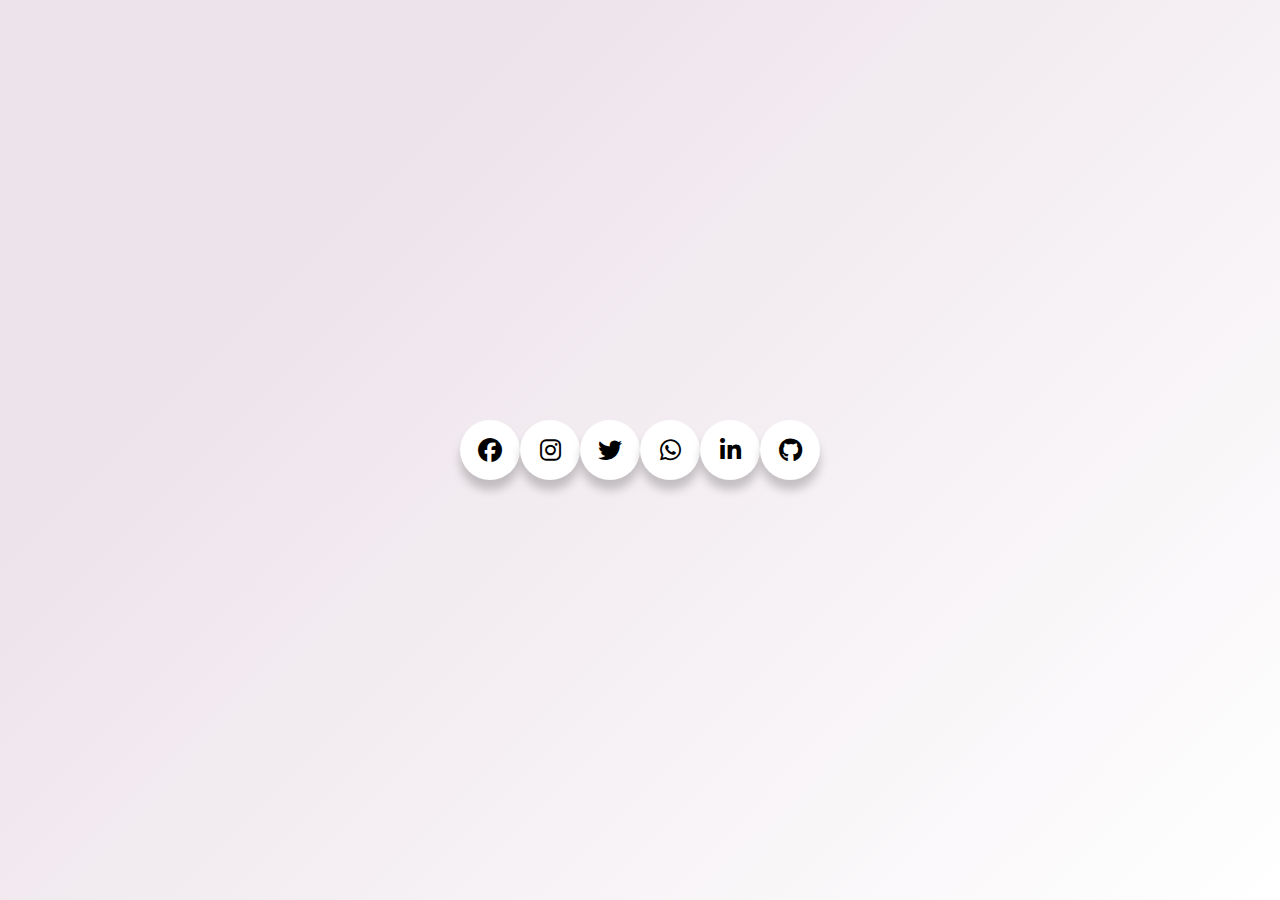
<file: index.html>
<!DOCTYPE html>
<html lang="en">
<head>
    <meta charset="UTF-8">
    <meta name="viewport" content="width=device-width, initial-scale=1.0">
    <title>Icons Redes Sociais</title>

    <link rel="stylesheet" href="https://cdnjs.cloudflare.com/ajax/libs/font-awesome/6.4.0/css/all.min.css">
    <link rel="stylesheet" href="estilo.css">

</head>
<body>
    <!--DIV SERVE PARA FAZER UMA CAIXA QUE OCUPA BOLINHA OU UM QUADRADO GRANDE-->
    <div class="caixa">
        <div class="botao">
            <div class="icone">
                <i class="fa-brands fa-facebook"></i>
            </div>
            <span>FACEBOOK</span> <!--O SPAN TAMBÉM É UMA CAIXA, MAS ELA OCUPA APENAS O ESPAÇO NECESSÁRIO DA PALAVRA-->
        </div>

        <div class="botao">
            <div class="icone">
                <i class="fa-brands fa-instagram"></i>
            </div>
            <span>INSTAGRAM</span> <!--O SPAN TAMBÉM É UMA CAIXA, MAS ELA OCUPA APENAS O ESPAÇO NECESSÁRIO DA PALAVRA-->
        </div>

        <div class="botao">
            <div class="icone">
                <i class="fa-brands fa-twitter"></i>
            </div>
            <span>TWITTER</span> <!--O SPAN TAMBÉM É UMA CAIXA, MAS ELA OCUPA APENAS O ESPAÇO NECESSÁRIO DA PALAVRA-->
        </div>

        <div class="botao">
            <div class="icone">
                <i class="fa-brands fa-whatsapp"></i>
            </div>
            <span>WHATSAPP</span> <!--O SPAN TAMBÉM É UMA CAIXA, MAS ELA OCUPA APENAS O ESPAÇO NECESSÁRIO DA PALAVRA-->
        </div>

        <div class="botao">
            <div class="icone">
                <i class="fa-brands fa-linkedin-in"></i>
            </div>
            <span>LINKEDIN</span> <!--O SPAN TAMBÉM É UMA CAIXA, MAS ELA OCUPA APENAS O ESPAÇO NECESSÁRIO DA PALAVRA-->
        </div>

        <div class="botao">
            <div class="icone">
                <i class="fa-brands fa-github"></i>
            </div>
            <span>GITHUB</span> <!--O SPAN TAMBÉM É UMA CAIXA, MAS ELA OCUPA APENAS O ESPAÇO NECESSÁRIO DA PALAVRA-->
        </div>


    </div>
</body>
</html>
</file>
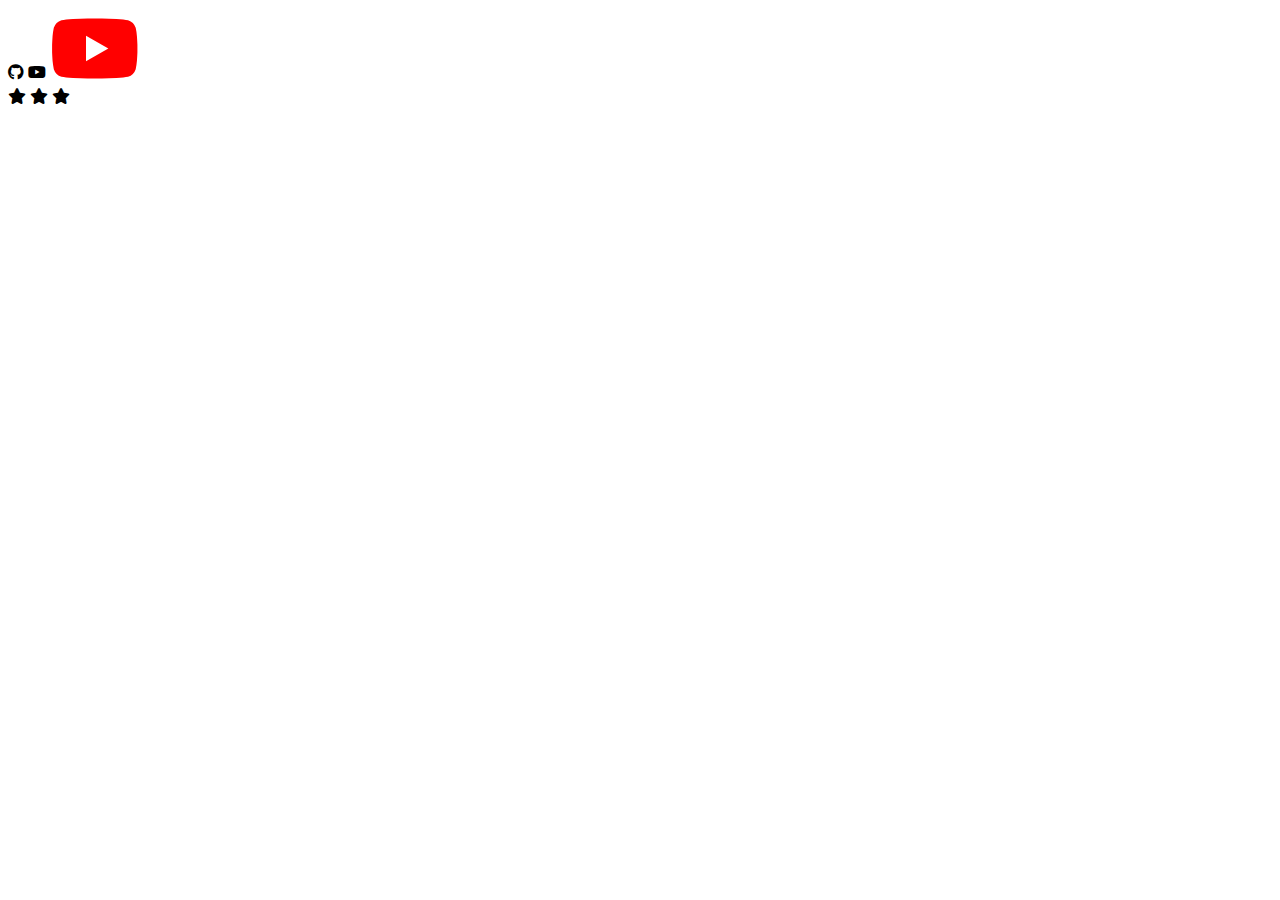
<file: testandoIcons.html>
<!DOCTYPE html>
<html lang="en">
<head>
    <meta charset="UTF-8">
    <meta name="viewport" content="width=device-width, initial-scale=1.0">
    <title>Fontes com Icons</title>

    <link rel="stylesheet" href="https://cdnjs.cloudflare.com/ajax/libs/font-awesome/6.4.0/css/all.min.css">

    <style>
        .youtube1{
            color: red;
            font-size: 5em;
        }
    </style>

</head>
<body>
    
    <i class="fa-brands fa-github"></i>
    <i class="fa-brands fa-youtube"></i>
    <i class="fa-brands fa-youtube youtube1"></i>

    <br>

    <i class="fa-solid fa-star fa-1g fa-spin"></i> <!--COLOCANDO ELE PARA RODAR-->
    <i class="fa-solid fa-star"></i>
    <i class="fa-solid fa-star"></i>

</body>
</html>
</file>
<file: estilo.css>
*{
    margin: 0;
    padding: 0;
    box-sizing: border-box;
}

html, body {
    background: linear-gradient(315deg, #fff 0%, #ede4eb 74%);
    width: 100%;
    height: 100%;
    display: grid;
    place-items: center;
}

/*CIRCULO INTEIRO*/
.caixa .botao{
    display: block; /*DEIXA UM DO LADO DO OUTRO*/
    width: 60px;
    height: 60px;
    border-radius: 30px;
    float: left; /*FLUTUANDO A DIREITA*/
    background: #fff;
    box-shadow: 0px 10px 10px rgba(0, 0, 0, 0.2);
    overflow: hidden; /*CASO TENHA ALGO QUE SEJA MAIOR QUE A CAIXA ELE ESCONDE*/
    cursor: pointer; /*MUDANDO O TIPO DO CURSOR (MÃOZINHA)*/
    transition: all 0.3s ease-out; /*PARTE DA CONFIGURAÇÃO DA TRâNSIÇÃO*/
}

/*CIRCULO QUE TEM O ICON */
.caixa .botao .icone{
    display: inline-block;
    width: 60px;
    height: 60px;
    border-radius: 30px;
    line-height: 60px; /*ISSO É PARA ARRUMAR O TAMANHO DA ALTURA DA LINHA PARA QUE AS LETRAS SE ENCAIXEM BEM*/
    transition: all 0.3s ease-out;
}

.caixa .botao:hover{
    color: #fff;
    width: 200px;
}

/*COLOCANDO A COR DOS DESENHOS*/
.caixa .botao:nth-child(1):hover .icone{ /*NTH */
    background: darkblue;
}

.caixa .botao:nth-child(2):hover .icone{ /*NTH */
    background: red;
}

.caixa .botao:nth-child(3):hover .icone{ /*NTH */
    background: dodgerblue;
}

.caixa .botao:nth-child(4):hover .icone{ /*NTH */
    background: green;
}

.caixa .botao:nth-child(5):hover .icone{ /*NTH */
    background: blue;
}

.caixa .botao:nth-child(6):hover .icone{ /*NTH */
    background: black;
}

/*ICONES*/
.caixa .botao .icone i{
    font-size: 1.5em;
    font-weight: 500;
    line-height: 60px;
    display: flex;
    justify-content: center; /*COLCOANDO OS ICONS NO CENTRO NA BOLINHA*/
}

/*COLOCANDO COR NAS LETRAS*/
.caixa .botao:nth-child(1):hover span{ /*NTH */
    color: darkblue;
}

.caixa .botao:nth-child(2):hover span{ /*NTH */
    color: red;
}

.caixa .botao:nth-child(3):hover span{ /*NTH */
    color: dodgerblue;
}

.caixa .botao:nth-child(4):hover span{ /*NTH */
    color: green;
}

.caixa .botao:nth-child(5):hover span{ /*NTH */
    color: blue;
}

.caixa .botao:nth-child(6):hover span{ /*NTH */
    color: black;
}
</file>
